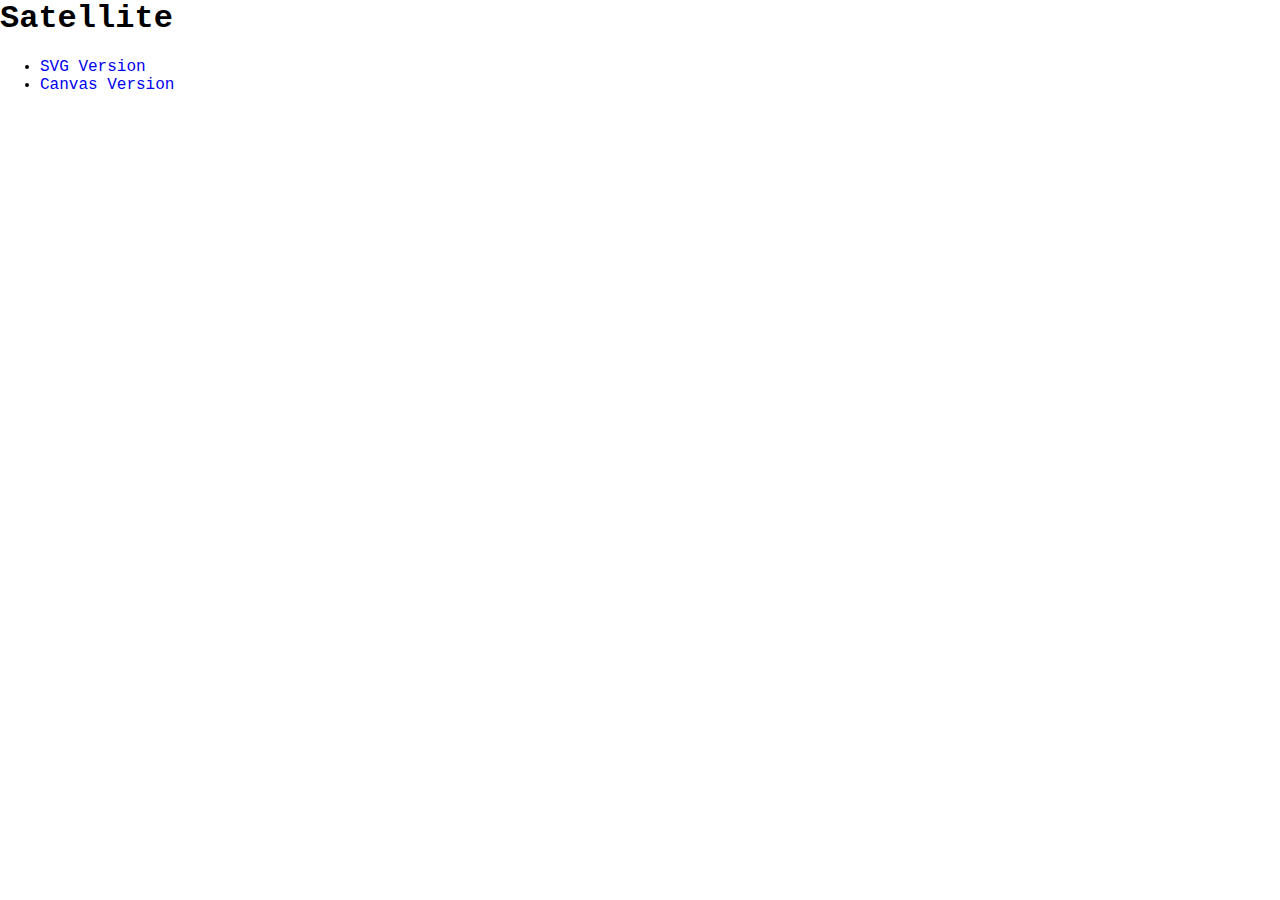
<file: index.html>
<html>
    <head>
        <title>Satellite</title>
        <link rel="stylesheet" href="style.css" media="screen">
    </head>
    <body>
        <header>
            <h1>Satellite</h1>
        </header>
        <ul>
            <li><a href="svgVersion/svg.html">SVG Version</a></li>
            <li><a href="canvas.html">Canvas Version</a></li>
        </ul>
    </body>
</html>
</file>
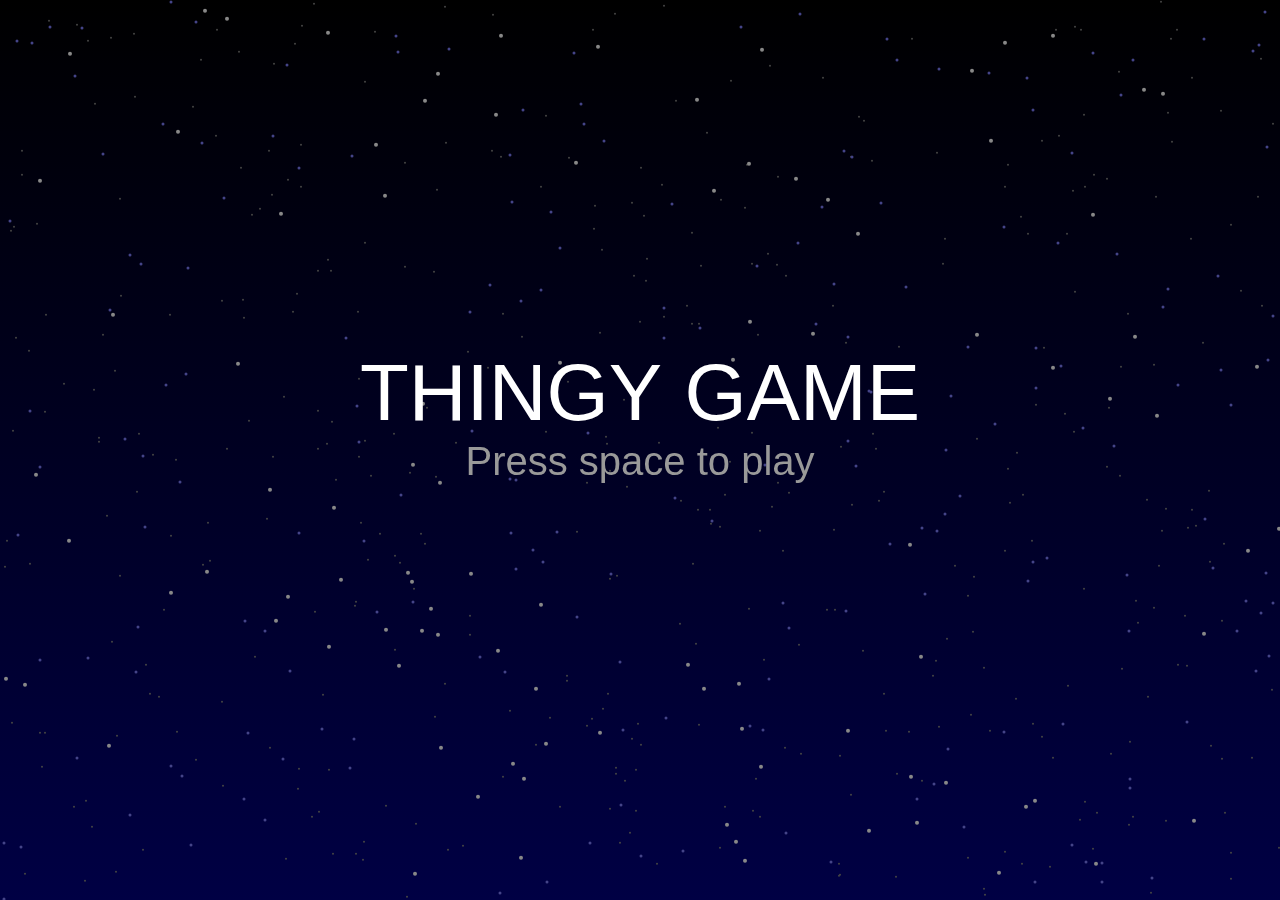
<file: canvas.html>
<html>
    <head>
        <title>Satellite</title>
        <link rel="stylesheet" href="style.css" media="screen">
        <meta name="viewport" content="width=device-width, initial-scale=1.0, maximum-scale=1.0, user-scalable=no">
    </head>
    <body>
        <canvas id="canvas1">
        </canvas>

        <script src="helpers.js"></script>
        <script src="canvas.js" type="module"></script>
    </body>
</html>
</file>
<file: style.css>
body {
    font-family: 'Courier New', Courier, monospace;
    margin: 0;
    padding: 0;
}

svg {
    width: 100%;
    border: 1px solid #0f0;
}

canvas {
    width: 100%;
    height: 100%;
}

a {
    text-decoration: none;
}

h1 a {
    font-family: sans-serif;
}
</file>
